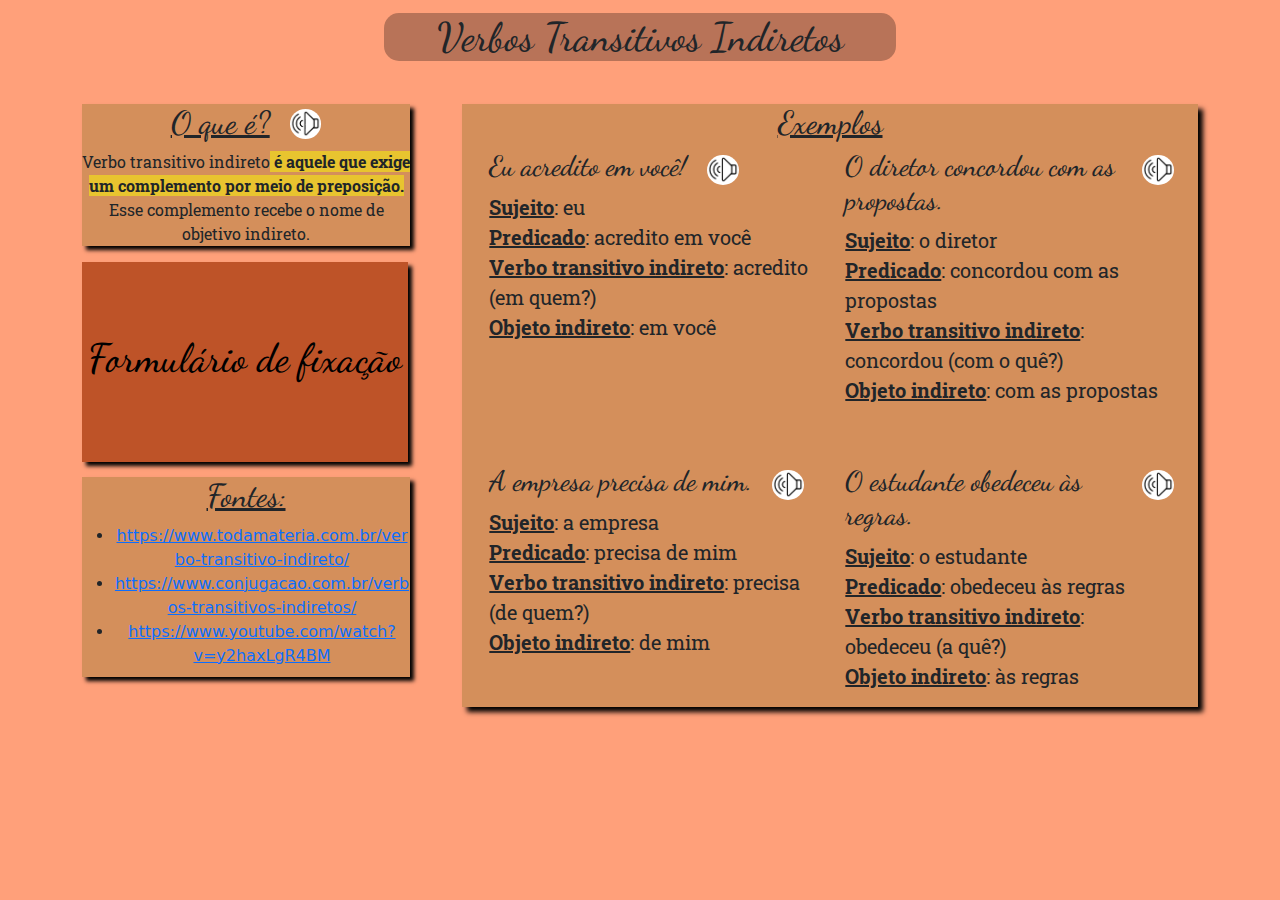
<file: index.html>
<html lang="pt-br">

<head>
    <meta charset="UTF-8">
    <meta http-equiv="X-UA-Compatible" content="IE=edge">
    <meta name="viewport" content="width=device-width, initial-scale=1.0">

    <!--Fontes-->
    <link rel="preconnect" href="https://fonts.gstatic.com">
    <link href="https://fonts.googleapis.com/css2?family=Dancing+Script:wght@700&display=swap" rel="stylesheet">
    <link rel="preconnect" href="https://fonts.gstatic.com">
    <link href="https://fonts.googleapis.com/css2?family=Roboto+Slab:wght@300&display=swap" rel="stylesheet">
    <link rel="preconnect" href="https://fonts.gstatic.com">
    <link href="https://fonts.googleapis.com/css2?family=Delius+Unicase:wght@700&display=swap" rel="stylesheet">

    <title>Trabalho LPL</title>
    <!--CSS-->
    <link rel="stylesheet" href="css/style.css">
    <link rel="stylesheet" href="css/bootstrap.min.css">
</head>

<body>

    <div id="divAnim" style="transition: 1s;">
        <div class="titulo">
            <h1>Verbos Transitivos Indiretos</h1>
        </div>

        <!--Responsivo-->
        <div class="container">
            <div class="row">
                <!--Left-->
              <div class="col-sm-12 col-md-12 col-lg-4 col-xl-4">
                
                <!--O que é?-->
                <div class="nota" style="margin-top: 35px;">
                	<div class="justify-content-md-center" style="display: flex;">
                        <h2>O que é?</h2>
                        <img id="btOQAudio" class="rounded-circle" style="margin-left: 20px; margin-top: 5px; cursor: pointer;" height="30px" ="30px" src="img/audio-icon.png">
                    </div>
                    <p>Verbo transitivo indireto<b> é aquele que exige um complemento por meio de preposição.</b>
                        Esse complemento recebe o nome de objetivo indireto.</p>
                </div>

                <!--Botão do Forms-->
                <button type="button" id="btForm">
                    <h1>Formulário de fixação</h1>
                </button>

                <!--Fontes-->
                <div class="nota" style="margin-top: 15px;min-height: 200px;">
                    <h2>Fontes:</h2>
                    <ul style="margin-top: 5px; text-align: center;">
                        <li><a target="_blank"
                                href="http://www.todamateria.com.br/verbo-transitivo-indireto/">https://www.todamateria.com.br/verbo-transitivo-indireto/</a>
                        </li>
    
                        <li><a target="_blank"
                                href="https://www.conjugacao.com.br/verbos-transitivos-indiretos/">https://www.conjugacao.com.br/verbos-transitivos-indiretos/</a>
                        </li>
                        <li><a target="_blank"
                                href="https://www.youtube.com/watch?v=y2haxLgR4BM">https://www.youtube.com/watch?v=y2haxLgR4BM</a>
                        </li>
                    </ul>
                </div>
              </div>
              <!--Right-->
              <div class="col-sm-12 col-md-12 col-lg-8 col-xl-8">

                <!--Div Exemplos-->
                    <div class="exemplos container" style="margin-top: 35px;">
                        <h2 style="margin-top: 0;">Exemplos</h2>
                        <!--Row Responsivo - exemplos-->
                        <div class="row">
                          <div class="col-sm-12 col-md-12 col-lg-6 col-xl-6">
                            <!--Linha de cima - Left-->
                            <div style="display: flex;">
                            	<h3>Eu acredito em você!</h3>
                            	<img id="btEx1Audio" class="rounded-circle" style="margin-left: 20px; margin-top: 5px; cursor: pointer;" height="30px" ="30px" src="img/audio-icon.png">
                            </div>
                            
                            <p class="exText">
                                <u>Sujeito</u>: eu
                                <br><u>Predicado</u>: acredito em você
                                <br><u>Verbo transitivo indireto</u>: acredito (em quem?)
                                <br><u>Objeto indireto</u>: em você
                            </p>

                          </div>

                          <div class="col-sm-12 col-md-12 col-lg-6 col-xl-6">
                            <!--Linha de cima - Right-->
                            <div style="display: flex;">
                            	<h3>O diretor concordou com as propostas.</h3>
                            	<img id="btEx2Audio" class="rounded-circle" style="margin-left: 20px; margin-top: 5px; cursor: pointer;" height="30px" ="30px" src="img/audio-icon.png">
                            </div>
                            
                            <p class="exText">
                                <u>Sujeito</u>: o diretor
                                <br><u>Predicado</u>: concordou com as propostas
                                <br><u>Verbo transitivo indireto</u>: concordou (com o quê?)
                                <br><u>Objeto indireto</u>: com as propostas
                            </p><br>

                          </div>

                        </div>

                        <div class="row">
                            <div class="col-sm-12 col-md-12 col-lg-6 col-xl-6">
                                <!--Linha de baixo - Left-->
                                <div style="display: flex;margin-top: 20px;">
                            		<h3>A empresa precisa de mim.</h3>
                            		<img id="btEx3Audio" class="rounded-circle" style="margin-left: 20px; margin-top: 5px; cursor: pointer;" height="30px" ="30px" src="img/audio-icon.png">
                            	</div>
                                
                                <p class="exText">
                                    <u>Sujeito</u>: a empresa
                                    <br><u>Predicado</u>: precisa de mim
                                    <br><u>Verbo transitivo indireto</u>: precisa (de quem?)
                                    <br><u>Objeto indireto</u>: de mim
                                </p>

                            </div>
                            <div class="col-sm-12 col-md-12 col-lg-6 col-xl-6">
                                <!--Linha de baixo - Right-->
                                <div style="display: flex;margin-top: 20px;">
                            		<h3>O estudante obedeceu às regras.</h3>
                            		<img id="btEx4Audio" class="rounded-circle" style="margin-left: 20px; margin-top: 5px; cursor: pointer;" height="30px" ="30px" src="img/audio-icon.png">
                            	</div>
                                
                                <p class="exText">
                                    <u>Sujeito</u>: o estudante
                                    <br><u>Predicado</u>: obedeceu às regras
                                    <br><u>Verbo transitivo indireto</u>: obedeceu (a quê?)
                                    <br><u>Objeto indireto</u>: às regras
                                </p>

                            </div>
                        </div>

        
                    </div>
                    
        
              </div>
            </div>
          </div>

    </div>


    <script type="text/javascript" src="js/index.js"></script>
    <script type="text/javascript" src="js/playAudio.js"></script>
</body>

</html>
</file>
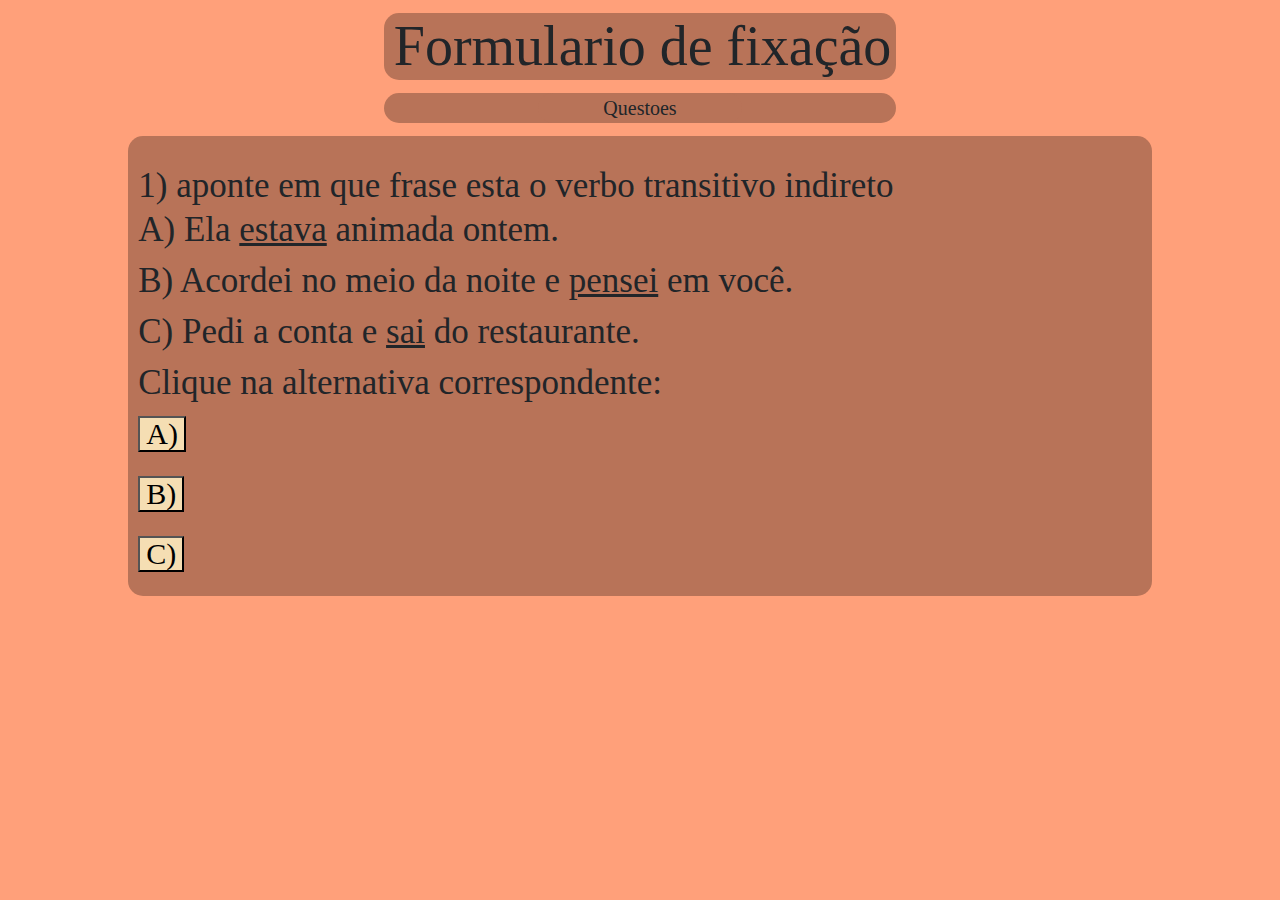
<file: Formulario.html>
<html>
    <head>
        <title>Formulario</title>
        <link rel="stylesheet" href="css/bootstrap.min.css">
        <link rel="stylesheet" href="css/forms.css">
        <meta charset="utf-8">
    </head>
    <body>
        <!--Div Anim-->
        <div id="divAnim" class="divAnim">
        <!--Formulariozada-->
        <div class="titulo">
            <div>
                <h6 class="display-4">Formulario de fixação</h6>
            </div>
        </div>
            <div class="lead">
                <h1 class="lead">Questoes</h1>
            </div>
            <div class="corpoQ" style="transform: translateY(0);">
                <form id="formulario" onsubmit="return false">
                    <br>
                    <!--pergunta 1-->
                    <label>1) aponte em que frase esta o verbo transitivo indireto</label>
                    <p class="pergunta">A) Ela <u>estava</u> animada ontem.</p>
                    <p class="pergunta">B) Acordei no meio da noite e <u>pensei</u> em você.</p>
                    <p class="pergunta">C) Pedi a conta e <u>sai</u> do restaurante.</p>
                    
                    <p class="pergunta">Clique na alternativa correspondente:</p>

                    <div>
                        <button  id="btA1" class="perguntaB">A) </button>
                        <br>
                        <br>
                        <button  id="btB1" class="perguntaB">B) </button>
                        <br>
                        <br>
                        <button  id="btC1" class="perguntaB">C) </button>
                    </div>
                    <br>
                </form>
            </div>
        </div>

        <script src="js/Formulario.js"></script>
        <script src="js/resolucao.js"></script>
    </body>
</html>
</file>
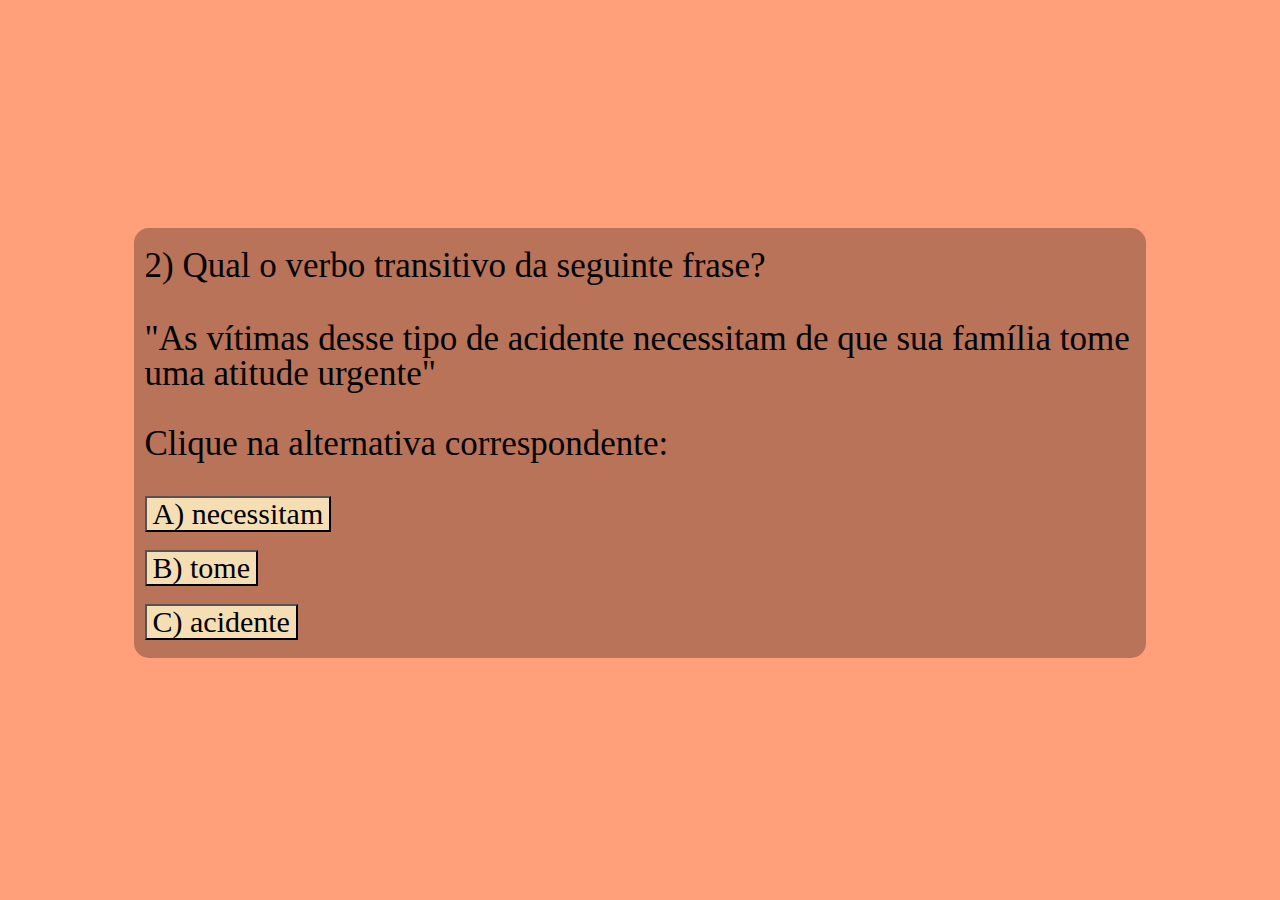
<file: questao2.html>
<html>
    <head>
        <title>Formulario</title>
        <link rel="stylesheet" href="https://stackpath.bootstrapcdn.com/bootstrap/4.1.3/css/bootstrap.min.css" integrity="sha384-MCw98/SFnGE8fJT3GXwEOngsV7Zt27NXFoaoApmYm81iuXoPkFOJwJ8ERdknLPMO" crossorigin="anonymous">
        <link rel="stylesheet" href="css/forms.css">
        <meta charset="utf-8">
    </head>
    <body>
        <div class="divAnim" id="divAnim">
        <div class="corpoQ">
            <form id="formulario" onsubmit="return false">
                <br>
                <!--pergunta2-->
                <label>2) Qual o verbo transitivo da seguinte frase?</label>
                <p class="pergunta">"As vítimas desse tipo de acidente necessitam de que sua família tome uma atitude urgente"</p>
                <p class="pergunta">Clique na alternativa correspondente:</p>

                <div>
                    <button  id="btA2" class="perguntaB">A) necessitam</button>
                    <br>
                    <br>
                    <button  id="btB2" class="perguntaB">B) tome</button>
                    <br>
                    <br>
                    <button  id="btC2" class="perguntaB">C) acidente</button>        
                </div>
                <br>
            </form>
        </div>
    </div>
    <script src="js/questao2.js"></script>
    <script src="js/resolucao.js"></script>
    </body>
</html>
</file>
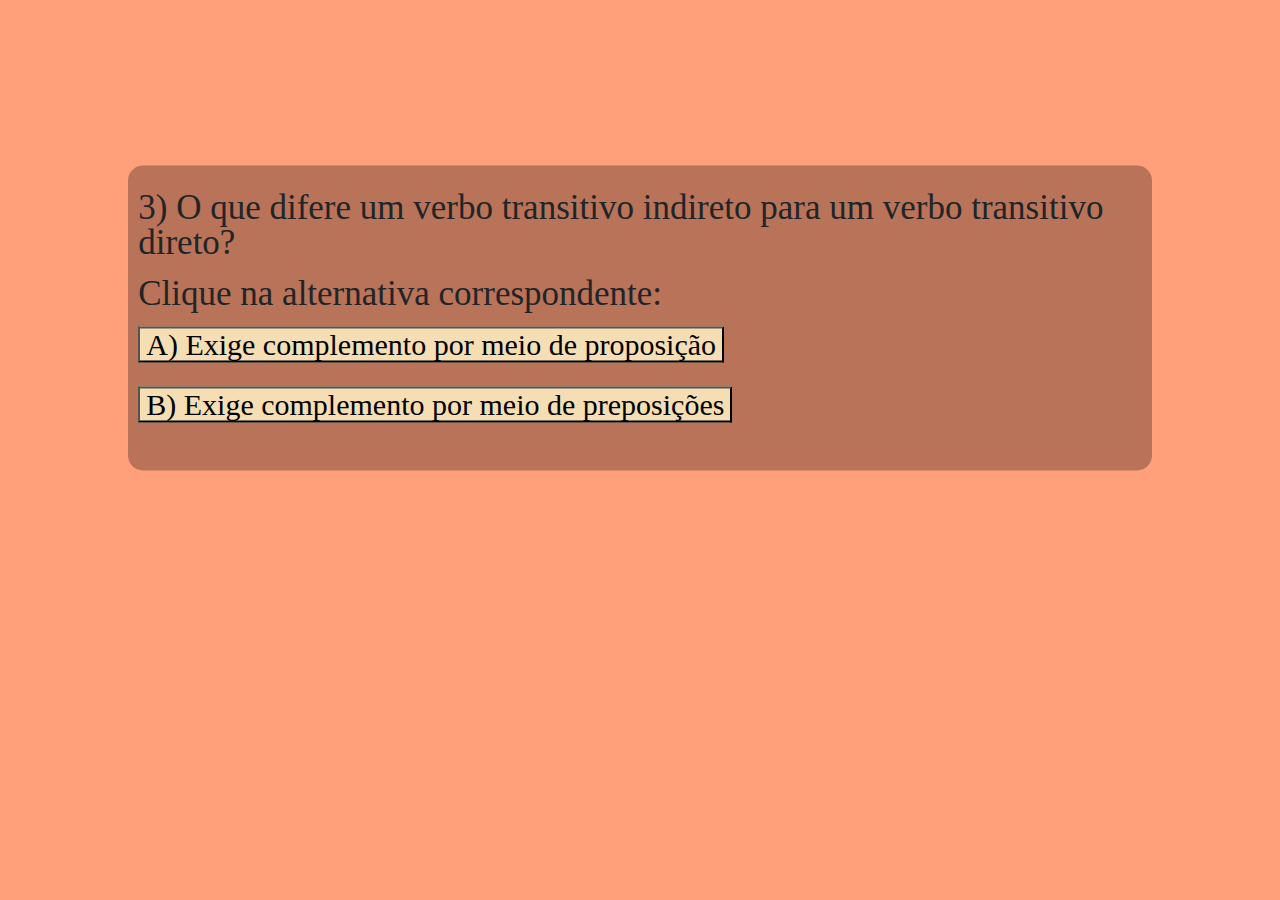
<file: questao3.html>
<html>
    <head>
        <title>Formulario</title>
        <link rel="stylesheet" href="css/bootstrap.min.css">
        <link rel="stylesheet" href="css/forms.css">
        <meta charset="utf-8">
    </head>
    <body>
        <div class="divAnim" id="divAnim">
        <div class="corpoQ">
            <form id="formulario" onsubmit="return false">
                <br>
                <!--pergunta3-->
                <label></label>
                <p class="pergunta">3) O que difere um verbo transitivo indireto para um verbo transitivo direto?</p>
                <p class="pergunta">Clique na alternativa correspondente:</p>

                <div>
                    <button  id="btA3" class="perguntaB">A) Exige complemento por meio de proposição</button>
                    <br>
                    <br>
                    <button  id="btB3" class="perguntaB">B) Exige complemento por meio de preposições</button>
                    <br>
                    <br>    
                </div>
                <br>
            </form>
        </div>
    </div>
    <script src="js/questao3.js"></script>
    <script src="js/resolucao.js"></script>
    </body>
</html>
</file>
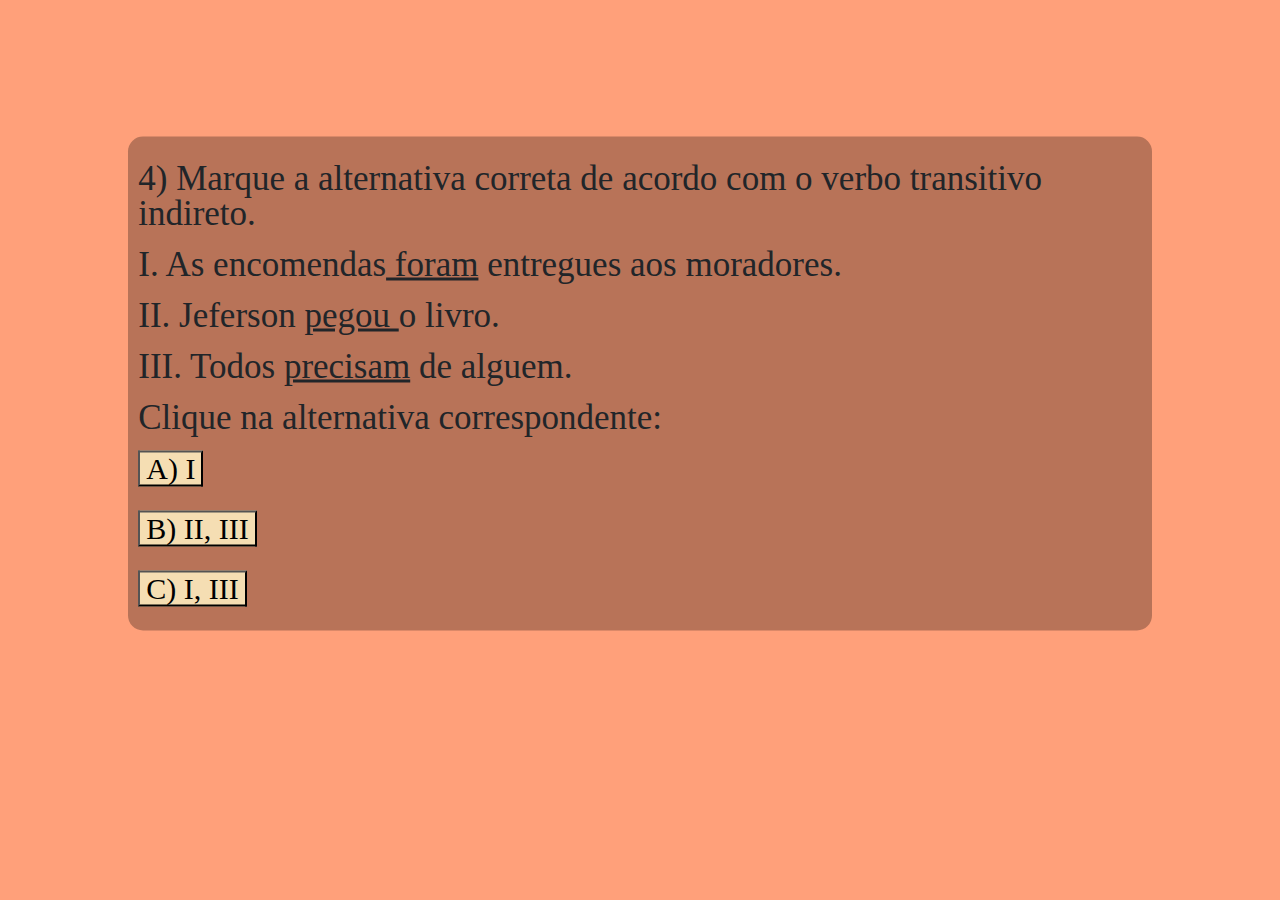
<file: questao4.html>
<html>
    <head>
        <title>Formulario</title>
        <link rel="stylesheet" href="css/bootstrap.min.css">
        <link rel="stylesheet" href="css/forms.css">
        <meta charset="utf-8">
    </head>
    <body>
        <div class="divAnim" id="divAnim">
        <div class="corpoQ" style="transform: translateY(25%);">
            <form id="formulario" onsubmit="return false">
                <br>
                <!--pergunta4-->
                <label></label>
                <p class="pergunta">4) Marque a alternativa correta de acordo com o verbo transitivo indireto.</p>
                <p class="pergunta">I. As encomendas<u> foram</u> entregues aos moradores.</p>
                <p class="pergunta">II. Jeferson <u> pegou </u>o livro.</p>
                <p class="pergunta">III. Todos <u>precisam</u> de alguem.</p>
                <p class="pergunta">Clique na alternativa correspondente:</p>

                <div>
                    <button  id="btA4" class="perguntaB">A) I</button>
                    <br>
                    <br>
                    <button  id="btB4" class="perguntaB">B) II, III</button>
                    <br>
                    <br>
                    <button  id="btC4" class="perguntaB">C) I, III</button>    
                    <br>
                </div>
                <br>
            </form>
        </div>
    </div>

    <script src="js/questao4.js"></script>
    <script src="js/resolucao.js"></script>
    </body>
</html>
</file>
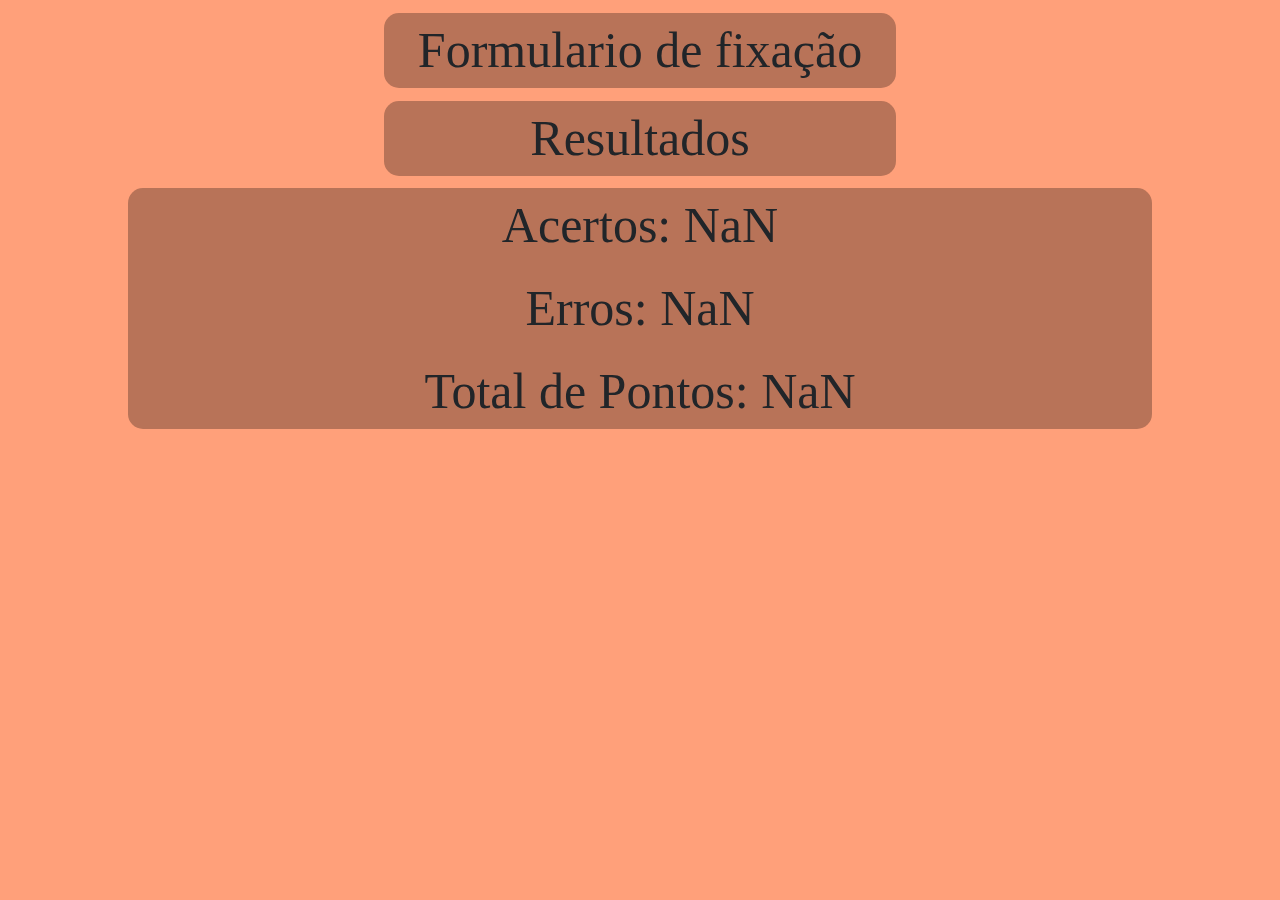
<file: results.html>
<html>
    <head>
        <title>Formulario</title>
        <link rel="stylesheet" href="css/bootstrap.min.css">
        <link rel="stylesheet" href="css/forms.css">
        <meta charset="utf-8">
    </head>
    <body>
        <!--Formulariozada-->
        <div class="titulo">
            <div>
                <h1>Formulario de fixação</h1>
            </div>
        </div>
            <div class="lead">
                <h1>Resultados</h1>
            </div>
            <div class="corpoQ" style="transform: translateY(0);">
                <h1>Acertos: <span id="acertosQuant">quant</span></h1>
                <h1>Erros: <span id="errosQuant">quant</span></h1>
                <h1>Total de Pontos: <span id="pontosTotal">quant</span></h1>
            </div>

            <script src="js/results.js"></script>
            <script src="js/resolucao.js"></script>
    </body>
</html>
</file>
<file: css/style.css>
body {
    background-color: #ffa07a !important;
    overflow-x: hidden;
}

.titulo {
    background-color: #B87358;
    margin-left: 30%;
    margin-right: 30%;
    margin-top: 1%;
    border-radius: 15px;
}

.conteudo {
    margin-right: 4%;
    margin-left: 4%;
}

.nota {
    background-color: #D48F5B;
    /*width: 23%;*/
    max-width: 328px;
    /*min-height: 300px;*/
    box-shadow: 4px 4px 4px black;
}

.exemplos {
    background-color: #D48F5B;
    float: right;
    width: 100%;
    padding-right: 20px;
    /* height: 76%; */
    box-shadow: 5px 5px 5px black;
}

.exCaixa1 {
    float: left;
    width: 50%;
    /*margin-top: 50px;*/
    margin-left: 5%;
}

.exCaixa2 {
    float: right;
    width: 400px;
    /*margin-top: 50px;*/

}

.exText {
    font-family: 'Roboto Slab', serif;
    text-align: left;
    line-height: 1.5em;
    margin-left: 1%;
    font-size: 20px;
}

.exText b {
    background-color: transparent;
    font-weight: bolder;
}

.exText u {
    background-color: transparent;
    font-weight: bolder;
}

h1 {
    font-family: 'Dancing Script', cursive;
    text-align: center;
    font-size: 45px;
}

h2 {
    margin: 0;
    font-family: 'Dancing Script', cursive;
    text-align: center;
    font-size: 40px;
    text-decoration: underline;
}

h3 {
    font-family: 'Dancing Script', cursive;
    text-align: left;
    font-size: 34px;
    margin-left: 1%;
}

p {
    margin-top: 0;
    font-family: 'Roboto Slab', serif;
    text-align: center;
    line-height: 1.5em;
}

p b {
    background-color: rgba(255, 255, 0, 0.473);
}

button {
    cursor: pointer;
    margin-top: 20px;
    /*width: 23%;*/
    height: 200px;
    box-shadow: 4px 4px 4px black;
    background-color: #BE5328;
    border: none;
}

button a {
    font-size: 50px;
    text-decoration: none;
    color: black;
    word-wrap: normal;
}

a {
    word-wrap: break-word;
}
</file>
<file: css/forms.css>
.titulo{
    background-color: #B87358;
    margin-left: 30%;
    margin-right: 30%;
    margin-top: 1%;
    border-radius: 15px;
}
.lead{
    background-color: #B87358;
    margin-left: 30%;
    margin-right: 30%;
    margin-top: 1%;
    border-radius: 15px;
}
.corpoQ{
    background-color: #B87358;
    margin-left: 10%;
    margin-right: 10%;
    margin-top: 1%;
    border-radius: 15px;
    transform: translateX(50%);
    transform: translateY(50%);
}
body{
    background-color: #ffa07a;
    overflow-x: hidden;

}
h6{
    font-family: 'Dancing Script', cursive;
    text-align: center;
    font-size: 60px;
    margin-left: 1%;
}
h1{
    font-family: 'Dancing Script', cursive;
    text-align: center;
    line-height: 1.5em;
    font-size: 50;
    word-wrap: break-word;
}
.pergunta{
    font-family: 'Roboto Slab', serif;
    text-align: left;
    line-height: 1.0em;
    font-size: 35;
    margin-left: 1%;
    word-wrap: break-word;
}
.perguntaB{
    background-color: wheat;
    font-family: 'Roboto Slab', serif;
    text-align: left;
    line-height: 1.0em;
    font-size: 30;
    margin-left: 1%;
    cursor: pointer;
}

.divAnim{
    transform: translateX(-100%);
}

label {
    font-family: 'Roboto Slab', serif;
    font-size: 35;
    margin-left: 1%;
}
</file>
